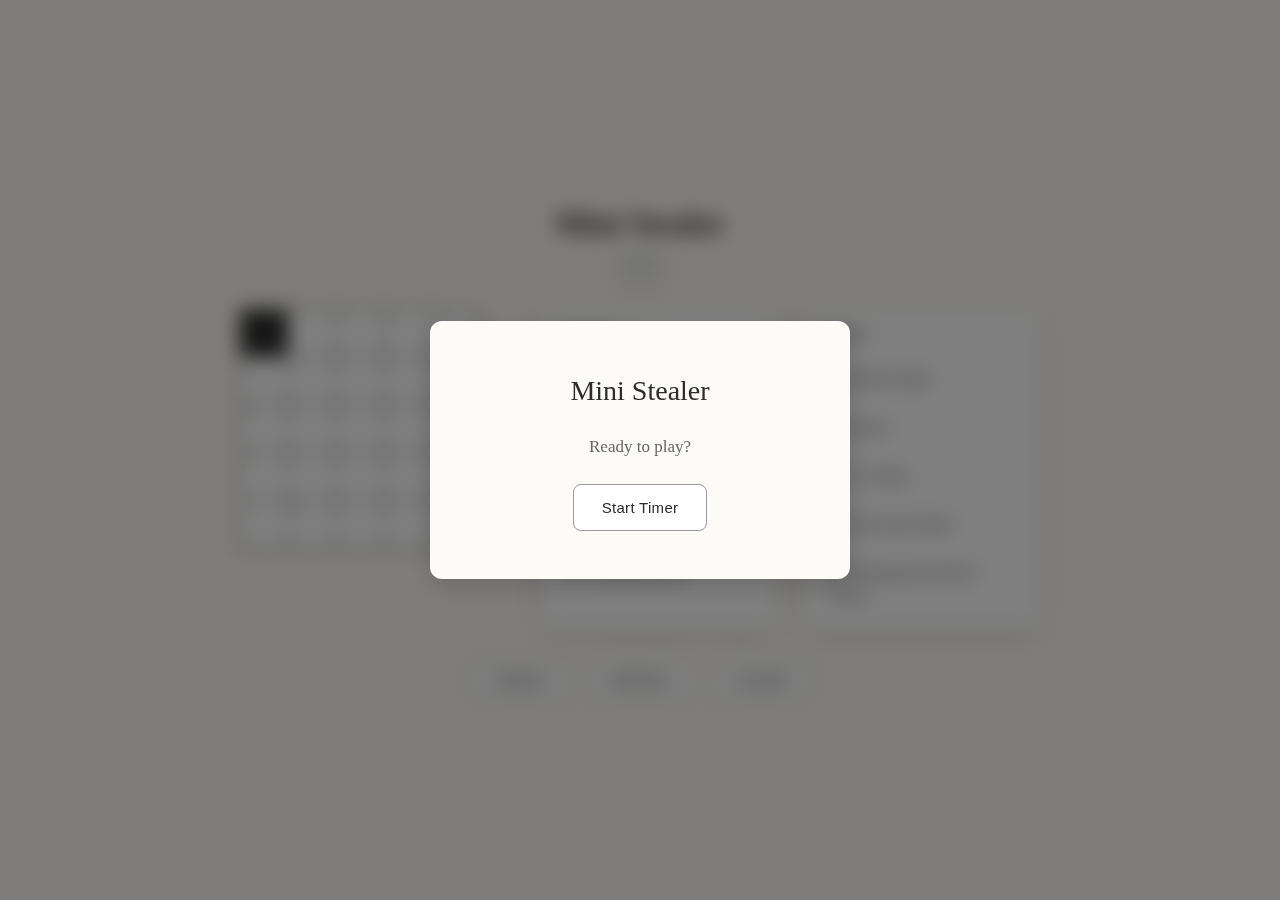
<file: site/index.html>
<!DOCTYPE html>
<html lang="en">
<head>
    <meta charset="UTF-8">
    <meta name="viewport" content="width=device-width, initial-scale=1.0">
    <title>Mini Stealer</title>

    <!-- Open Graph / Facebook -->
    <meta property="og:type" content="website">
    <meta property="og:title" content="Mini Stealer">
    <meta property="og:description" content="Play a NYT Mini-style crossword puzzle and share your time!">
    <meta property="og:image" content="cover.png">

    <!-- Twitter -->
    <meta property="twitter:card" content="summary_large_image">
    <meta property="twitter:title" content="Mini Stealer">
    <meta property="twitter:description" content="Play a NYT Mini-style crossword puzzle and share your time!">
    <meta property="twitter:image" content="cover.png">

    <link rel="stylesheet" href="style.css">
</head>
<body>
    <div class="container" id="game-container">
        <header>
            <h1>Mini Stealer</h1>
            <div class="timer" id="timer">0:00</div>
        </header>

        <div class="game-container">
            <div class="crossword-wrapper">
                <div class="crossword-grid" id="grid">
                    <!-- Grid cells will be generated dynamically -->
                </div>
            </div>

            <div class="clues-container">
                <div class="clues-section">
                    <h2>Across</h2>
                    <div class="clues" id="across-clues">
                        <!-- Across clues will be generated dynamically -->
                    </div>
                </div>

                <div class="clues-section">
                    <h2>Down</h2>
                    <div class="clues" id="down-clues">
                        <!-- Down clues will be generated dynamically -->
                    </div>
                </div>
            </div>
        </div>

        <div class="controls">
            <button id="check-btn">Check</button>
            <button id="reveal-btn">Reveal</button>
            <button id="clear-btn">Clear</button>
        </div>
    </div>

    <!-- Start Modal -->
    <div class="modal show" id="start-modal">
        <div class="modal-content">
            <h2>Mini Stealer</h2>
            <p>Ready to play?</p>
            <button id="start-timer-btn">Start Timer</button>
        </div>
    </div>

    <!-- Completion Modal -->
    <div class="modal" id="completion-modal">
        <div class="modal-content">
            <h2>Congratulations</h2>
            <p>You solved the puzzle in <span id="final-time"></span>!</p>
            <textarea id="share-text" rows="3" style="width: 100%; margin: 16px 0; padding: 12px; font-family: Georgia, serif; font-size: 14px; resize: none; border: 1px solid #ccc; border-radius: 6px; background: #fff; line-height: 1.5;"></textarea>
            <button id="share-btn">Copy to Clipboard</button>
        </div>
    </div>

    <script src="crossword-data.js"></script>
    <script src="script.js"></script>
</body>
</html>
</file>
<file: site/style.css>
* {
    margin: 0;
    padding: 0;
    box-sizing: border-box;
}

body {
    font-family: Georgia, 'Times New Roman', serif;
    background: #FDFBF7;
    color: #2C2C2C;
    display: flex;
    justify-content: center;
    align-items: center;
    min-height: 100vh;
    padding: 20px;
    line-height: 1.6;
    position: relative;
    overflow-x: hidden;
}

.bar-decoration {
    position: fixed;
    left: -600px;
    top: 50%;
    transform: translateY(-50%) rotate(90deg);
    transform-origin: center center;
    width: 1470px;
    min-width: 1470px;
    height: auto;
    z-index: 0;
    pointer-events: none;
}

.dude-decoration {
    position: fixed;
    bottom: 20px;
    right: 20px;
    width: 300px;
    height: auto;
    z-index: 0;
    pointer-events: none;
}

.container {
    max-width: 900px;
    width: 100%;
    position: relative;
    z-index: 1;
}

header {
    text-align: center;
    margin-bottom: 30px;
    position: relative;
}

.title-logo {
    height: 200px;
    width: auto;
    margin-bottom: 16px;
    display: block;
    margin-left: auto;
    margin-right: auto;
}

.timer {
    font-family: -apple-system, BlinkMacSystemFont, "Segoe UI", Roboto, sans-serif;
    font-size: 16px;
    font-weight: 500;
    color: #666;
    letter-spacing: 0.5px;
    background: #fff;
    padding: 2px 5px;
    border-radius: 4px;
    box-shadow: 0 2px 8px rgba(0,0,0,0.15), 0 6px 24px rgba(0,0,0,0.08);
    display: inline-block;
}

.game-container {
    display: flex;
    gap: 40px;
    margin-bottom: 30px;
    justify-content: center;
    flex-wrap: wrap;
    align-items: flex-start;
}

.crossword-wrapper {
    display: flex;
    justify-content: center;
}

.crossword-grid {
    display: grid;
    gap: 0;
    border: 1px solid #999;
    width: fit-content;
    height: fit-content;
    background: #999;
    box-shadow: 0 2px 8px rgba(0, 0, 0, 0.1);
}

.cell {
    width: 48px;
    height: 48px;
    border: 1px solid #999;
    background: #fff;
    position: relative;
    display: flex;
    align-items: center;
    justify-content: center;
    font-size: 20px;
    font-weight: 400;
    text-transform: uppercase;
    cursor: pointer;
    user-select: none;
    transition: background 0.2s ease;
}

.cell.black {
    background: #2C2C2C;
    cursor: default;
}

.cell.selected {
    background: #E8F5E8;
}

.cell.highlighted {
    background: #E6EEF4;
}

.cell.selected.highlighted {
    background: #E8F5E8;
}

.cell input {
    position: absolute;
    width: 100%;
    height: 100%;
    border: none;
    background: transparent;
    text-align: center;
    font-size: 20px;
    font-weight: 400;
    text-transform: uppercase;
    outline: none;
    cursor: pointer;
    font-family: Georgia, serif;
    caret-color: transparent;
}

.cell-number {
    position: absolute;
    top: 3px;
    left: 3px;
    font-size: 9px;
    font-weight: 400;
    line-height: 1;
    font-family: Georgia, serif;
    color: #666;
}

.clues-container {
    flex: 1;
    min-width: 280px;
    max-width: 450px;
    display: flex;
    gap: 30px;
}

.clues-section {
    flex: 1;
    background: #fff;
    padding: 16px;
    border-radius: 4px;
    box-shadow: 0 2px 8px rgba(0,0,0,0.15), 0 6px 24px rgba(0,0,0,0.08);
}

.clues-section h2 {
    font-size: 13px;
    font-weight: 600;
    text-transform: uppercase;
    margin-bottom: 14px;
    letter-spacing: 1px;
    font-family: -apple-system, BlinkMacSystemFont, sans-serif;
    color: #666;
}

.clues {
    display: flex;
    flex-direction: column;
    gap: 10px;
}

.clue {
    font-size: 15px;
    line-height: 1.5;
    cursor: pointer;
    padding: 8px 10px;
    border-radius: 4px;
    transition: background 0.2s ease;
}

.clue:hover {
    background: #F8F6F2;
}

.clue.selected {
    background: #E8F5E8;
}

.clue-number {
    font-weight: 600;
    margin-right: 8px;
    font-family: -apple-system, BlinkMacSystemFont, sans-serif;
}

.controls {
    display: flex;
    justify-content: center;
    gap: 15px;
}

.controls button {
    padding: 12px 24px;
    font-size: 14px;
    font-weight: 500;
    font-family: -apple-system, BlinkMacSystemFont, sans-serif;
    border: 1px solid #999;
    background: #fff;
    cursor: pointer;
    border-radius: 6px;
    text-transform: uppercase;
    letter-spacing: 0.8px;
    transition: all 0.2s ease;
    color: #2C2C2C;
}

.controls button:hover {
    background: #2C2C2C;
    color: #FDFBF7;
    transform: translateY(-1px);
    box-shadow: 0 2px 4px rgba(0, 0, 0, 0.1);
}

.modal {
    display: none;
    position: fixed;
    top: 0;
    left: 0;
    width: 100%;
    height: 100%;
    background: rgba(0, 0, 0, 0.5);
    align-items: center;
    justify-content: center;
    z-index: 1000;
}

.modal.show {
    display: flex;
}

/* Blur background when start modal is open */
body:has(#start-modal.show) #game-container,
body:has(#start-modal.show) .bar-decoration,
body:has(#start-modal.show) .dude-decoration {
    filter: blur(10px);
    pointer-events: none;
}

.modal-content {
    background: #FDFBF7;
    padding: 48px;
    border-radius: 12px;
    text-align: center;
    max-width: 420px;
    width: 90%;
    box-shadow: 0 8px 24px rgba(0, 0, 0, 0.15);
}

.modal-content h2 {
    font-size: 28px;
    font-weight: 400;
    margin-bottom: 20px;
    color: #2C2C2C;
}

.modal-content p {
    font-size: 17px;
    margin-bottom: 25px;
    color: #666;
    line-height: 1.5;
}

.modal-content button {
    padding: 14px 28px;
    font-size: 15px;
    font-weight: 500;
    font-family: -apple-system, BlinkMacSystemFont, sans-serif;
    border: 1px solid #999;
    background: #fff;
    cursor: pointer;
    border-radius: 8px;
    margin: 0 8px;
    transition: all 0.2s ease;
    color: #2C2C2C;
    letter-spacing: 0.3px;
}

.modal-content button:hover {
    background: #2C2C2C;
    color: #FDFBF7;
    transform: translateY(-1px);
    box-shadow: 0 2px 4px rgba(0, 0, 0, 0.1);
}

.correct {
    animation: correctFlash 0.5s ease;
}

@keyframes correctFlash {
    0%, 100% { background: #E6EEF4; }
    50% { background: #D4EDDA; }
}

.incorrect {
    animation: shake 0.3s ease;
}

@keyframes shake {
    0%, 100% { transform: translateX(0); }
    25% { transform: translateX(-2px); }
    75% { transform: translateX(2px); }
}

/* Hide bar decoration on smaller screens */
@media (max-width: 720px) {
    .bar-decoration {
        display: none;
    }
}

/* Tablet styles */
@media (max-width: 768px) {
    .game-container {
        flex-direction: column;
        align-items: center;
        gap: 30px;
    }

    .clues-container {
        width: 100%;
        max-width: 100%;
        flex-direction: row;
        gap: 20px;
    }

    .cell {
        width: 42px;
        height: 42px;
        font-size: 18px;
    }

    .cell input {
        font-size: 18px;
    }
}

/* Large desktop - optimize layout */
@media (min-width: 1200px) {
    .game-container {
        gap: 60px;
    }

    .clues-container {
        max-width: 500px;
    }
}

/* Extra large screens - expand bar decoration */
@media (min-width: 1600px) {
    .bar-decoration {
        width: 100vh;
        max-width: none;
    }
}

/* Mobile styles */
@media (max-width: 480px) {
    body {
        padding: 10px;
    }

    .title-logo {
        height: 120px;
    }

    .game-container {
        gap: 20px;
    }

    .clues-container {
        flex-direction: column;
        gap: 20px;
    }

    .clues-section {
        width: 100%;
    }

    .cell {
        width: 36px;
        height: 36px;
        font-size: 16px;
    }

    .cell input {
        font-size: 16px;
    }

    .cell-number {
        font-size: 8px;
    }

    .controls {
        flex-wrap: wrap;
        gap: 10px;
    }

    .controls button {
        padding: 10px 16px;
        font-size: 13px;
        flex: 1;
        min-width: 100px;
    }

    .modal-content {
        padding: 30px 20px;
        width: 95%;
    }

    .modal-content h2 {
        font-size: 24px;
    }

    .modal-content p {
        font-size: 16px;
    }
}
</file>
